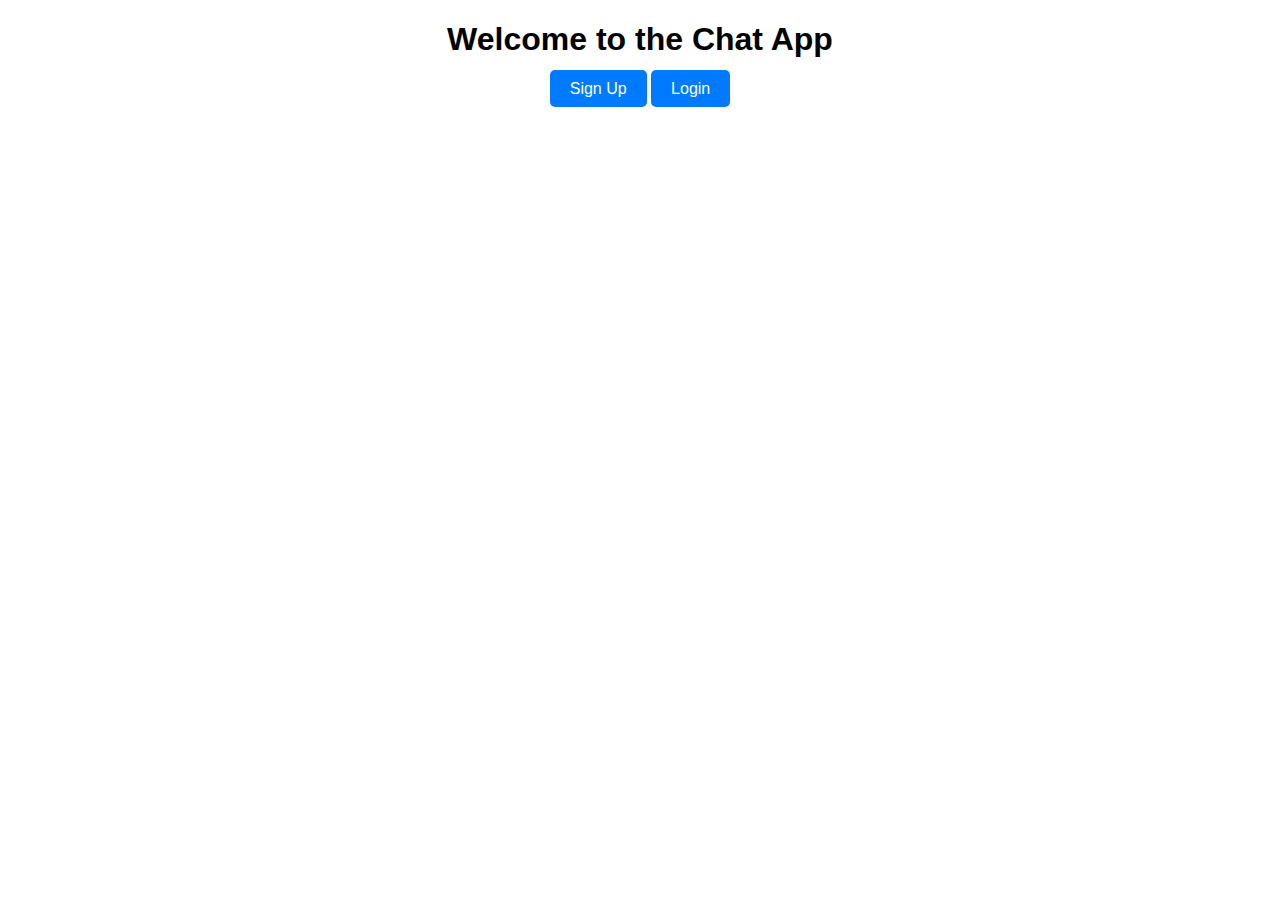
<file: index.html>
<!DOCTYPE html>
<html lang="en">
<head>
  <meta charset="UTF-8">
  <meta name="viewport" content="width=device-width, initial-scale=1.0">
  <title>Chat App</title>
  <link rel="stylesheet" href="assets/styles.css">
</head>
<body>
  <h1>Welcome to the Chat App</h1>
  <div class="navigation">
    <a href="signup.html" class="btn">Sign Up</a>
    <a href="login.html" class="btn">Login</a>
  </div>
</body>
</html>
</file>
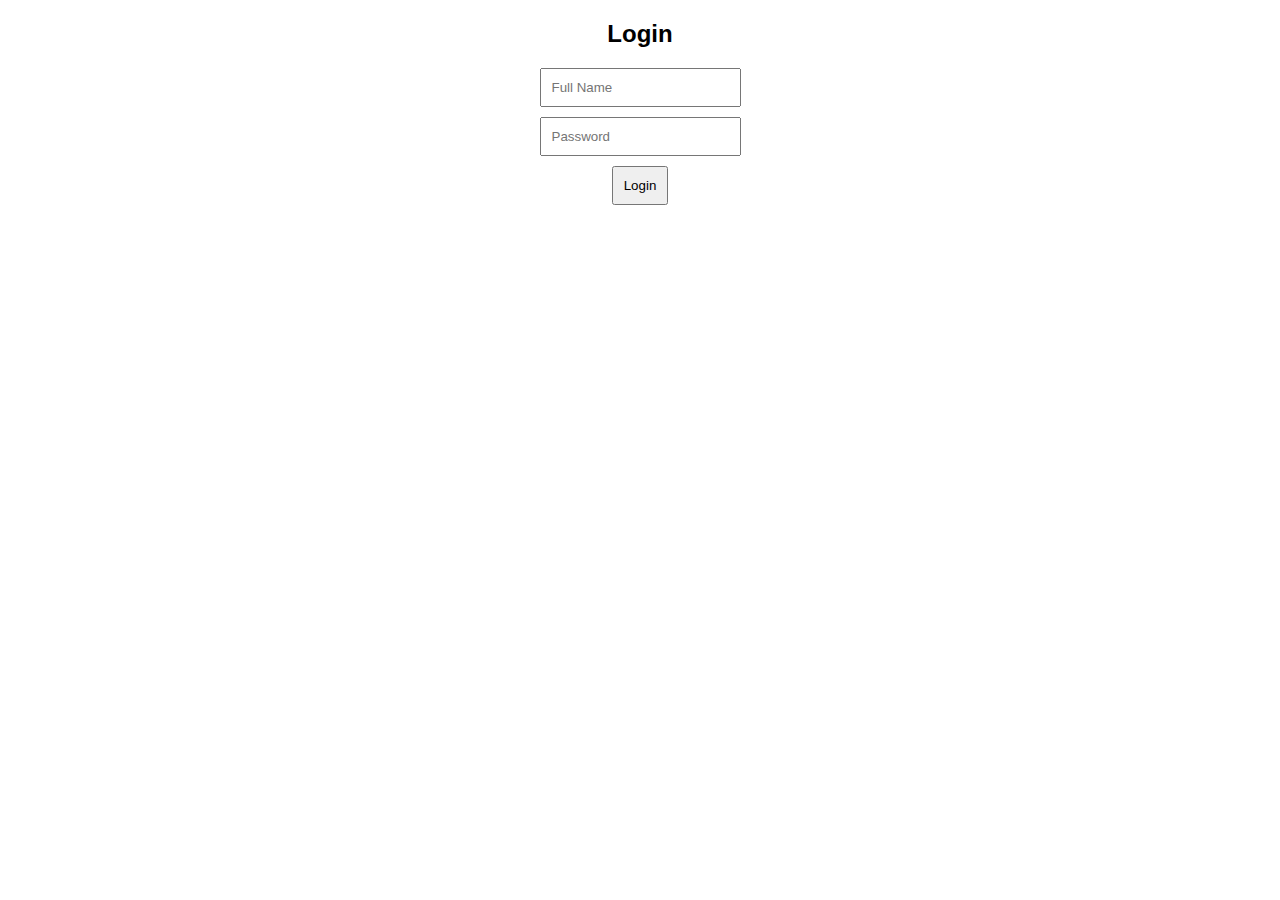
<file: chat.html>
<!DOCTYPE html>
<html lang="en">
<head>
  <meta charset="UTF-8">
  <meta name="viewport" content="width=device-width, initial-scale=1.0">
  <title>Chat</title>
  <link rel="stylesheet" href="assets/styles.css">
</head>
<body>
  <h2>Welcome to the Chat Room</h2>
  <div id="chatArea">
    <div id="messages"></div>
    <select id="receiverSelect"></select>
    <input type="text" id="messageInput" placeholder="Type your message...">
    <button id="sendMessage">Send</button>
  </div>
  <button id="logoutButton">Logout</button>
  <script src="assets/main.js"></script>
</body>
</html>
</file>
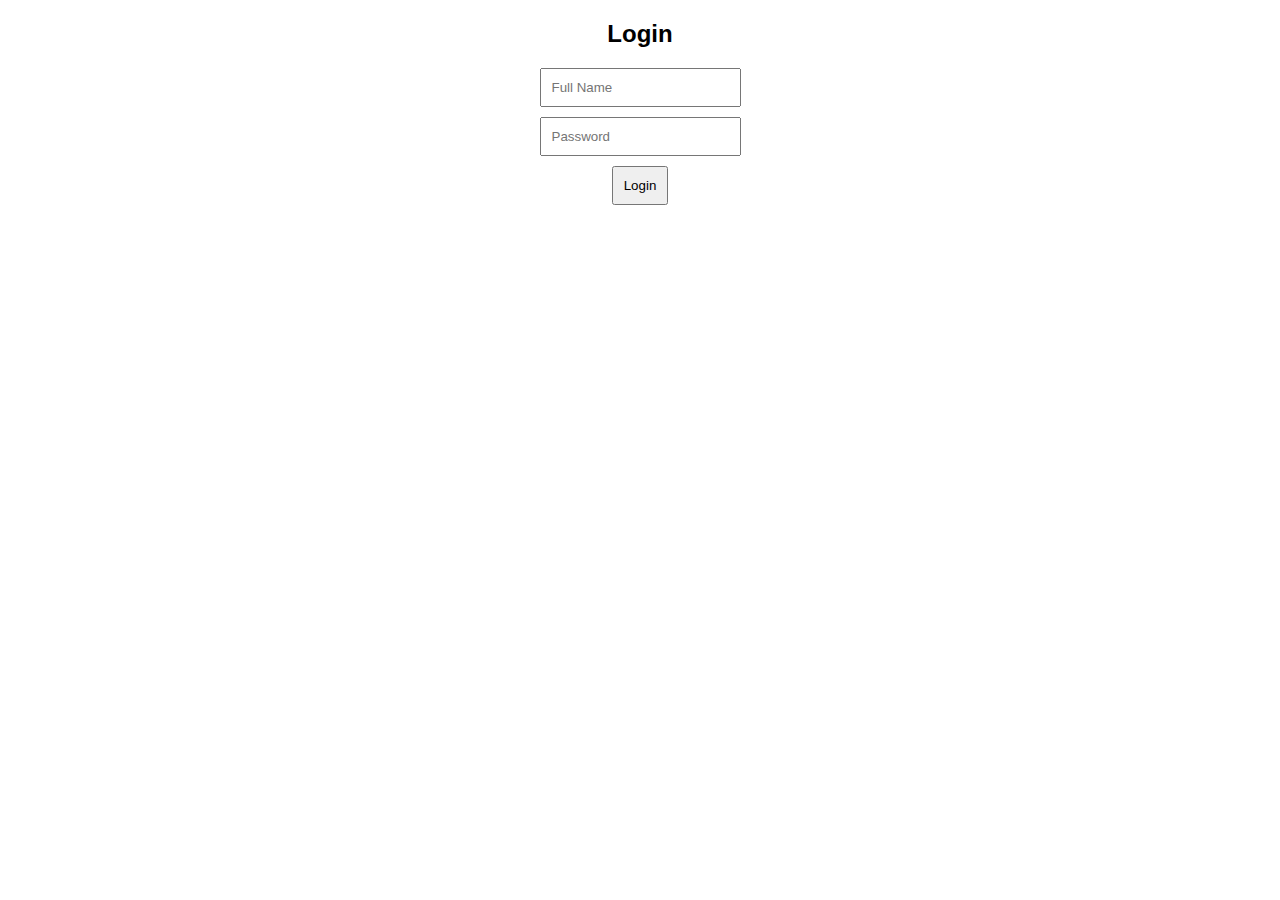
<file: login.html>
<!DOCTYPE html>
<html lang="en">
<head>
  <meta charset="UTF-8">
  <meta name="viewport" content="width=device-width, initial-scale=1.0">
  <title>Login</title>
  <link rel="stylesheet" href="assets/styles.css">
</head>
<body>
  <h2>Login</h2>
  <form id="loginForm">
    <input type="text" id="loginName" placeholder="Full Name" required>
    <input type="password" id="loginPassword" placeholder="Password" required>
    <button type="submit">Login</button>
  </form>
  <script src="assets/main.js"></script>
</body>
</html>
</file>
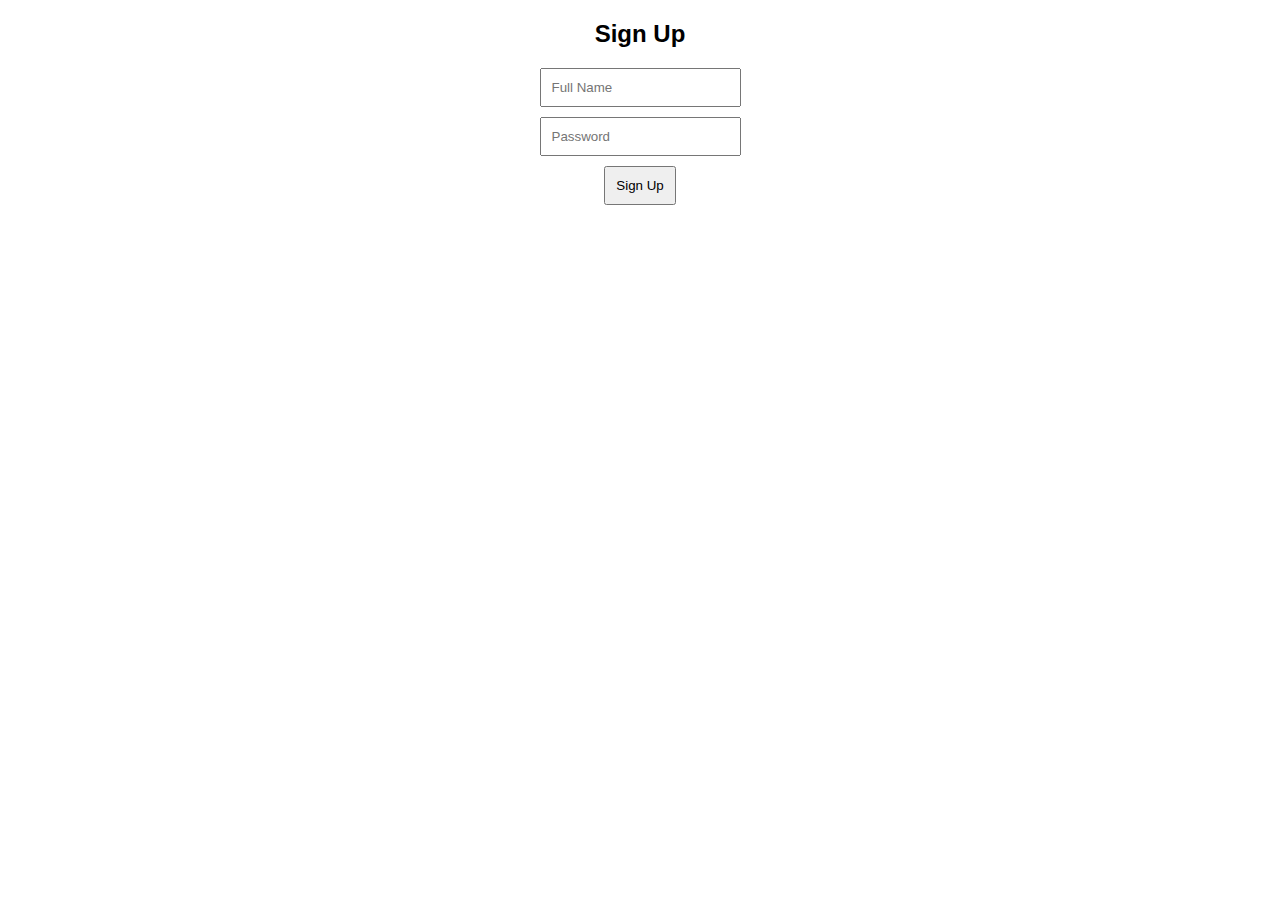
<file: signup.html>
<!DOCTYPE html>
<html lang="en">
<head>
  <meta charset="UTF-8">
  <meta name="viewport" content="width=device-width, initial-scale=1.0">
  <title>Sign Up</title>
  <link rel="stylesheet" href="assets/styles.css">
</head>
<body>
  <h2>Sign Up</h2>
  <form id="signupForm">
    <input type="text" id="fullName" placeholder="Full Name" required>
    <input type="password" id="password" placeholder="Password" required>
    <button type="submit">Sign Up</button>
  </form>
  <script src="assets/main.js"></script>
</body>
</html>
</file>
<file: assets/styles.css>
body {
    font-family: Arial, sans-serif;
    text-align: center;
    margin: 20px;
  }
  input, button, select {
    display: block;
    margin: 10px auto;
    padding: 10px;
  }
  #messages {
    height: 200px;
    overflow-y: scroll;
    border: 1px solid #ccc;
    margin: 10px auto;
    width: 80%;
  }
  .btn {
    background-color: #007BFF;
    color: white;
    padding: 10px 20px;
    text-decoration: none;
    border-radius: 5px;
  }
  .btn:hover {
    background-color: #0056b3;
  }
</file>
